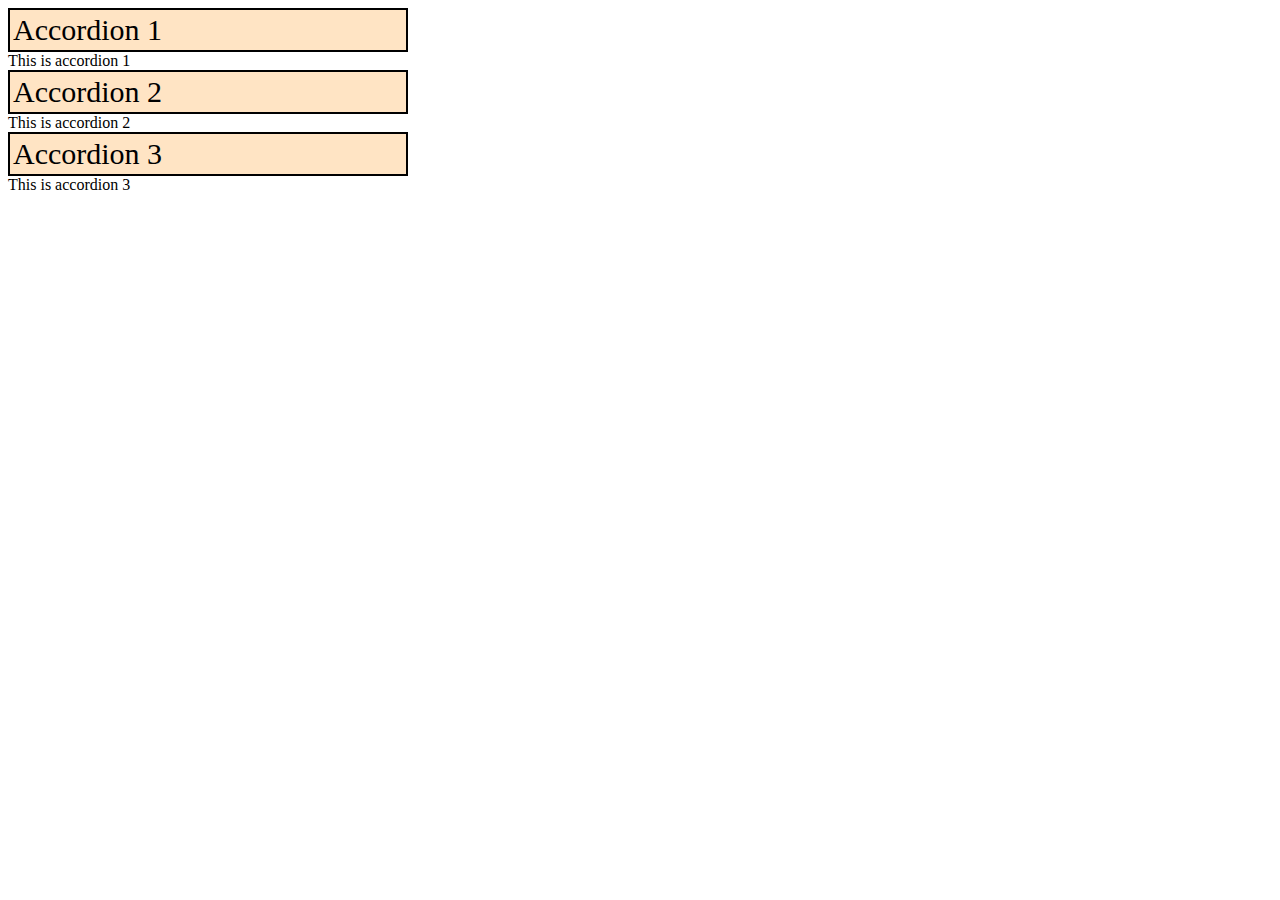
<file: accordion/index.html>
<!DOCTYPE html>
<html lang="en">
<head>
    <meta charset="UTF-8">
    <meta name="viewport" content="width=device-width, initial-scale=1.0">
    <title>Accordion</title>
    <link rel="stylesheet" href="./styles.css">
</head>
<body>
    <div id="accordionSection">

    </div>
    <script src="./script.js"></script>
</body>
</html>
</file>
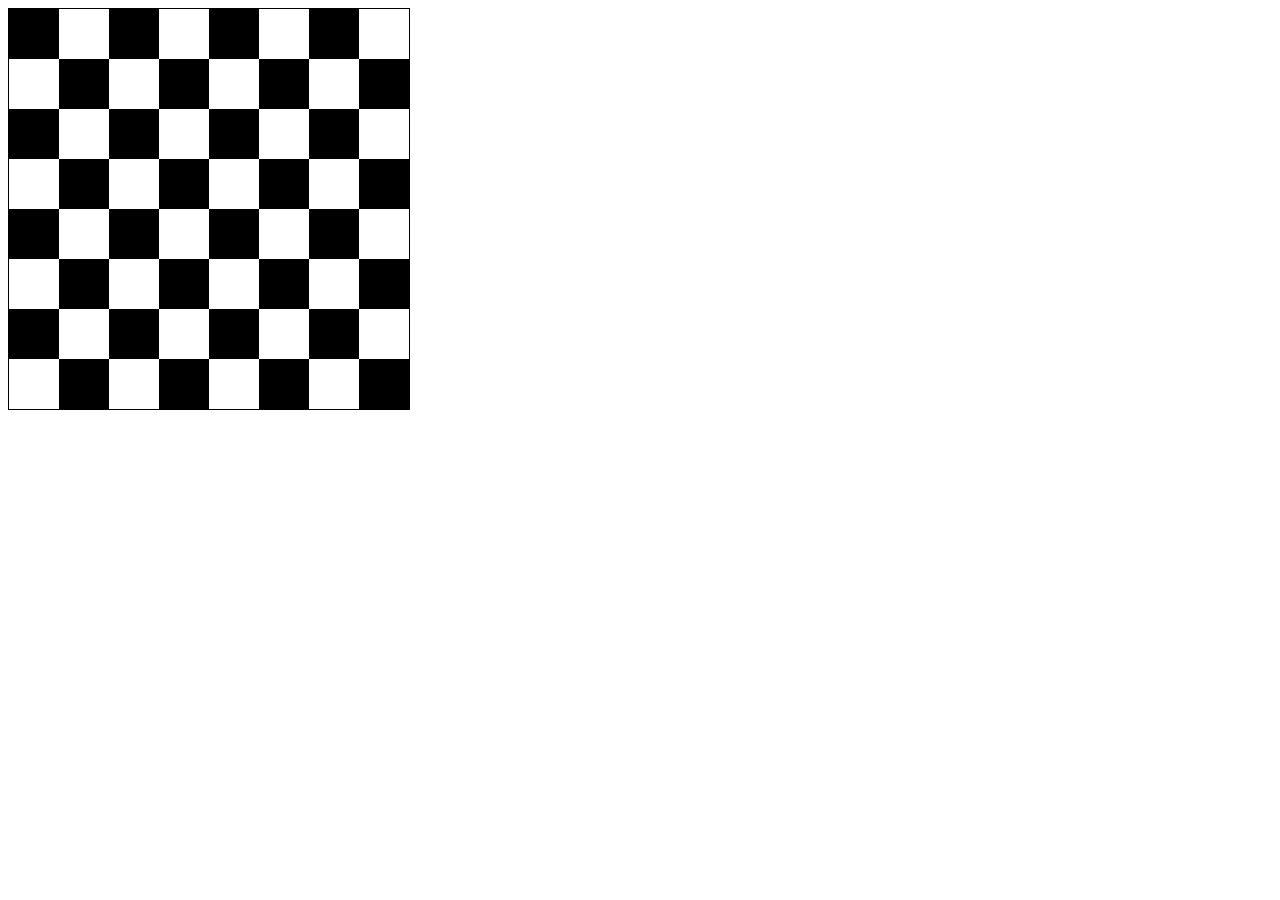
<file: chess/index.html>
<!DOCTYPE html>
<html lang="en">
<head>
    <meta charset="UTF-8">
    <meta name="viewport" content="width=device-width, initial-scale=1.0">
    <title>chess board</title>
    <link rel="stylesheet" href="./styles.css" />
</head>
<body>
    <div id="chess">

    </div>
    <script src="./script.js"></script>
</body>
</html>
</file>
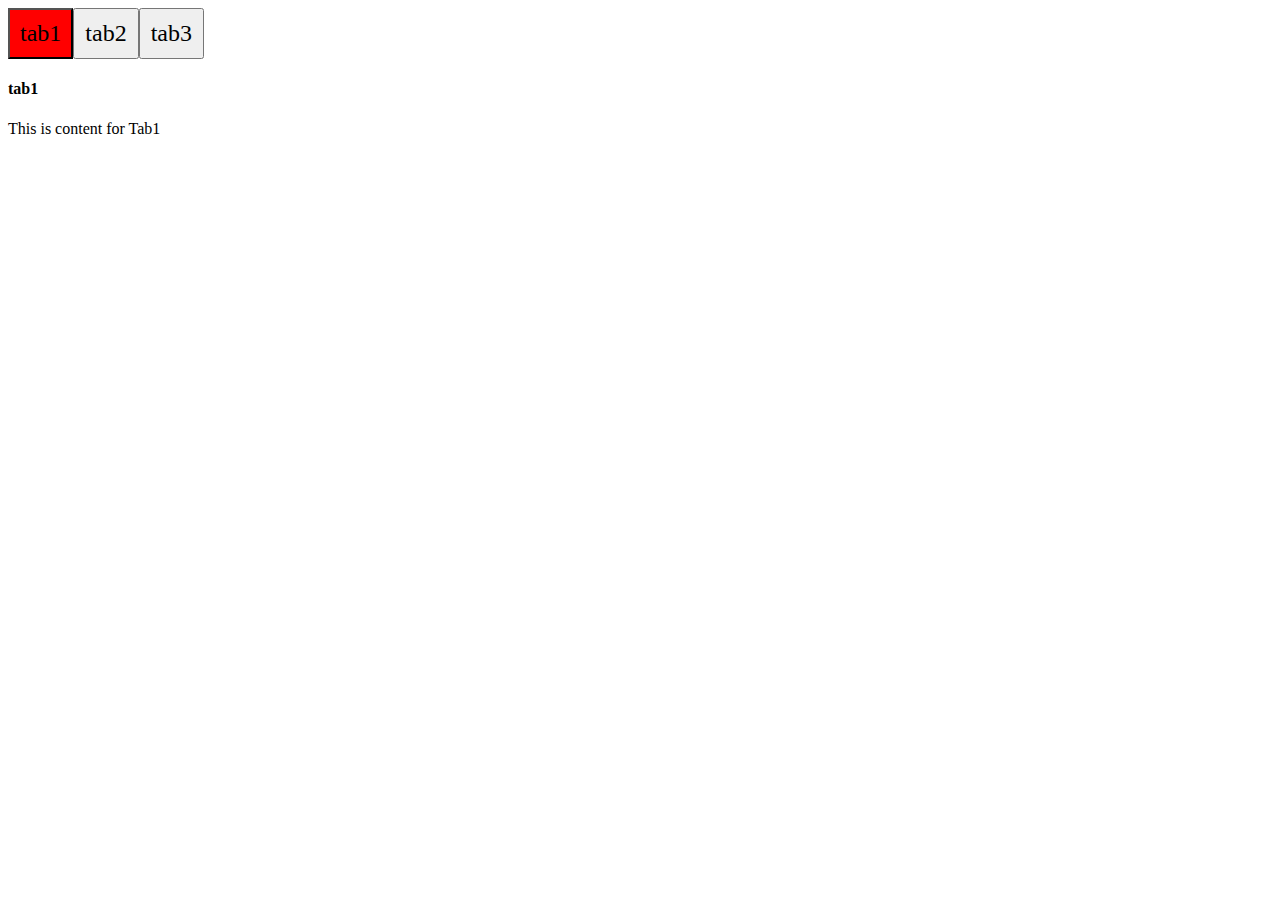
<file: tabs/index.html>
<!DOCTYPE html>
<html lang="en">
  <head>
    <meta charset="UTF-8" />
    <meta name="viewport" content="width=device-width, initial-scale=1.0" />
    <title>Tabs</title>
    <link rel="stylesheet" href="./styles.css" />
  </head>
  <body>
    <div class="tabs" id="tabContainer">
      <!-- tabs will be rendered here -->
    </div>
    <div id="tabContentContainer">
      <!-- tabs content will be loaded -->
    </div>
    <script src="./script.js"></script>
  </body>
</html>
</file>
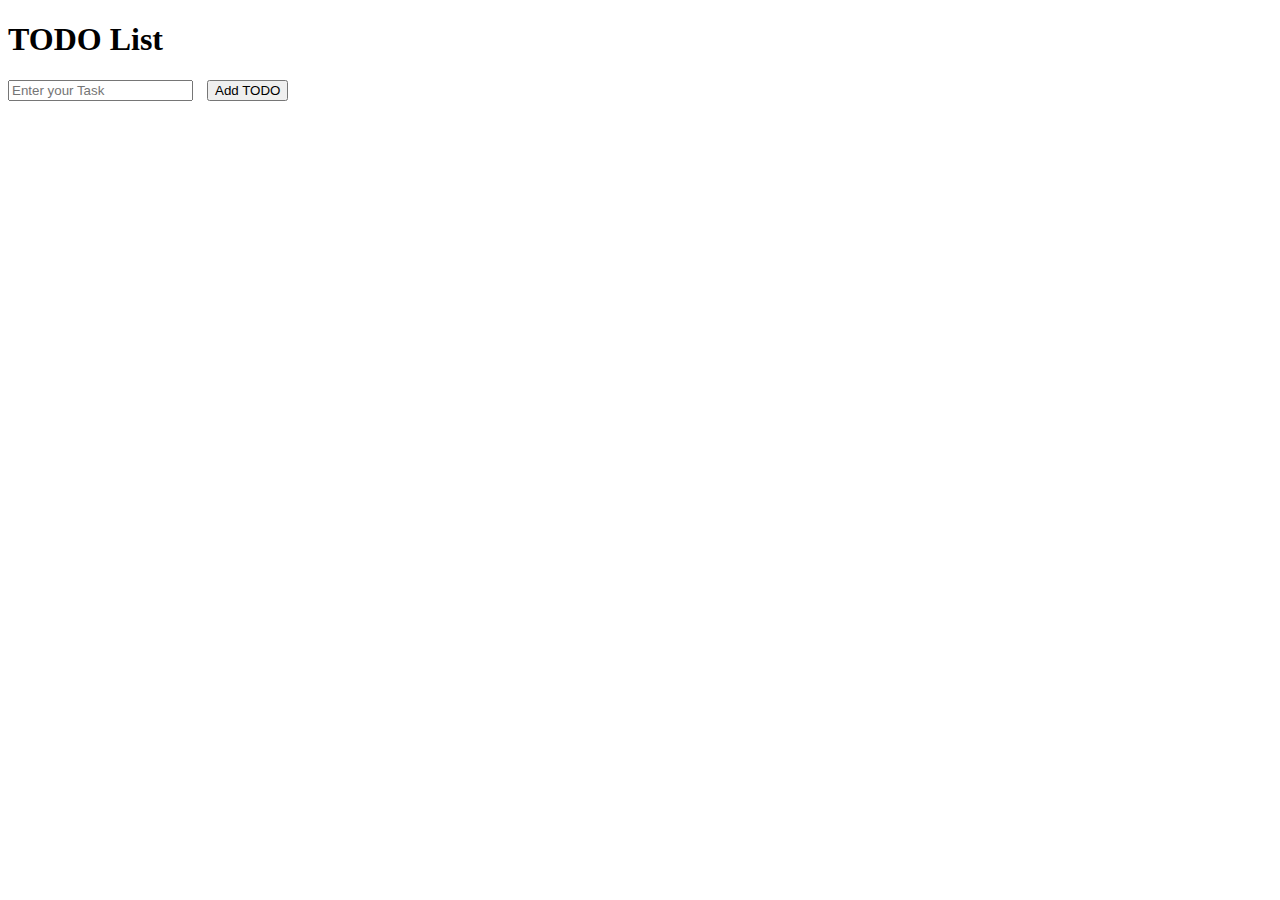
<file: todo-app/index.html>
<!DOCTYPE html>
<html lang="en">
<head>
    <meta charset="UTF-8">
    <meta name="viewport" content="width=device-width, initial-scale=1.0">
    <title>TODO LIST APP</title>
    <link rel="stylesheet" href="style.css">
</head>
<body>
    <h1>TODO List</h1>
    <form class="todo-form">
        <input class="todo-input" type="text" name="task" id="task" placeholder="Enter your Task">
        <button class="todo-submit" type="submit">Add TODO</button>
    </form>
    <ul class="todo-list">

    </ul>
    <script src="./script.js"></script>
</body>
</html>
</file>
<file: accordion/styles.css>
.accordion{
    width: 400px;
    height:auto;
}

.heading{
    font-size: 30px;
    border: 2px solid black;
    background: bisque;
    padding: 3px;
}
</file>
<file: chess/styles.css>
#chess {
  display: flex;
  flex-wrap: wrap;
  width: 400px;
  height: 400px;
  border: 1px solid black;
}

.box {
  width: 50px;
  height: 50px;
  cursor: pointer;
}

.black {
  background-color: black;
}

.white {
  background-color: white;
}

.red {
  background-color: red;
}

.white:hover {
  background: bisque;
}

.black:hover {
  background-color: gray;
}
</file>
<file: tabs/styles.css>
* {
  font-family:'Times New Roman', Times, serif;
}

#tabContainer button {
  padding: 10px;
  cursor: pointer;
  font-size: 24px;
}

button:hover {
  background: aqua;
}

#tabContainer .active {
  background: red;
}

#tabContentContainer .tabContent {
  display: none;
}

#tabContentContainer .active {
  display: block;
}
</file>
<file: todo-app/style.css>
.todo-list{
    list-style: none;
}

.todo{
    padding: 1rem;
    background: beige;
    border: 1px solid #307fe2;
    width: 200px;
    height: 50px;
    font-size: 24px;
}

button{
    cursor: pointer;
    margin: 0 10px;
}

button:hover{
    border: 2px solid blue;
}
</file>
